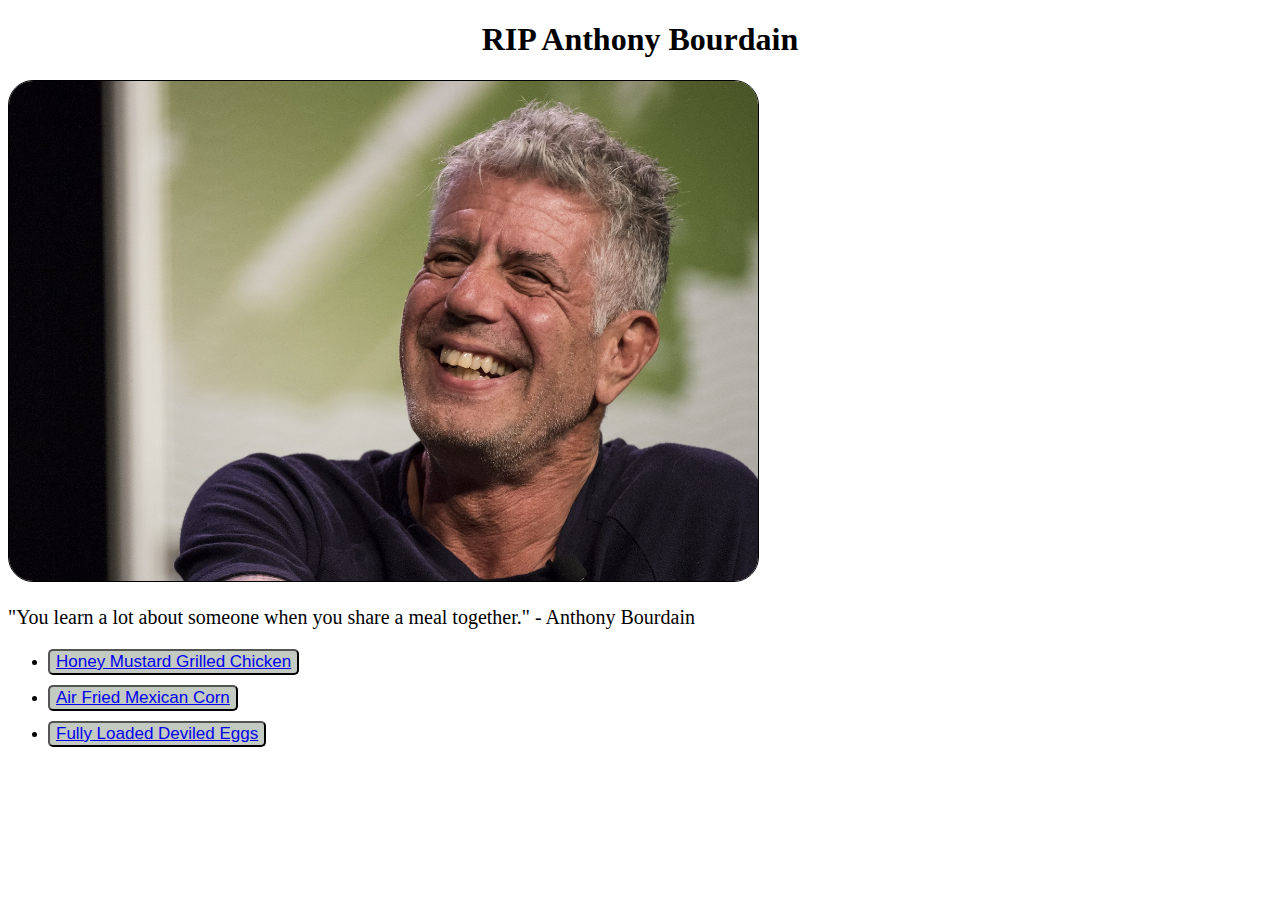
<file: index.html>
<!DOCTYPE html>
<html lang="en">
<head>
    <meta charset="UTF-8">
    <meta http-equiv="X-UA-Compatible" content="IE=edge">
    <meta name="viewport" content="width=device-width, initial-scale=1.0">
    <title>Odin Recipes</title>
    <link rel="stylesheet" href="style.css">
 </head>
<body>
    <h1>RIP Anthony Bourdain</h1>

    <img id="bourdain" src="img/anthony-bourdain.jpg" alt="Anthony Bourdain with a beautiful smile">

    <p class="quote">
        "You learn a lot about someone when you share a meal together." - Anthony Bourdain 
    </p>

    <ul>
        <li class="list"><button class="button"><a href="./recipes/honey-mustard-grilled-chicken.html">Honey Mustard Grilled Chicken</a></button></li>

        <li class="list"><button class="button"><a href="./recipes/air-fried-mexican-corn.html">Air Fried Mexican Corn</a></button></li>

        <li class="list"><button class="button"><a href="./recipes/fully-loaded-deviled-eggs.html">Fully Loaded Deviled Eggs</a></button></li>
    </ul>
</body>
</html>
</file>
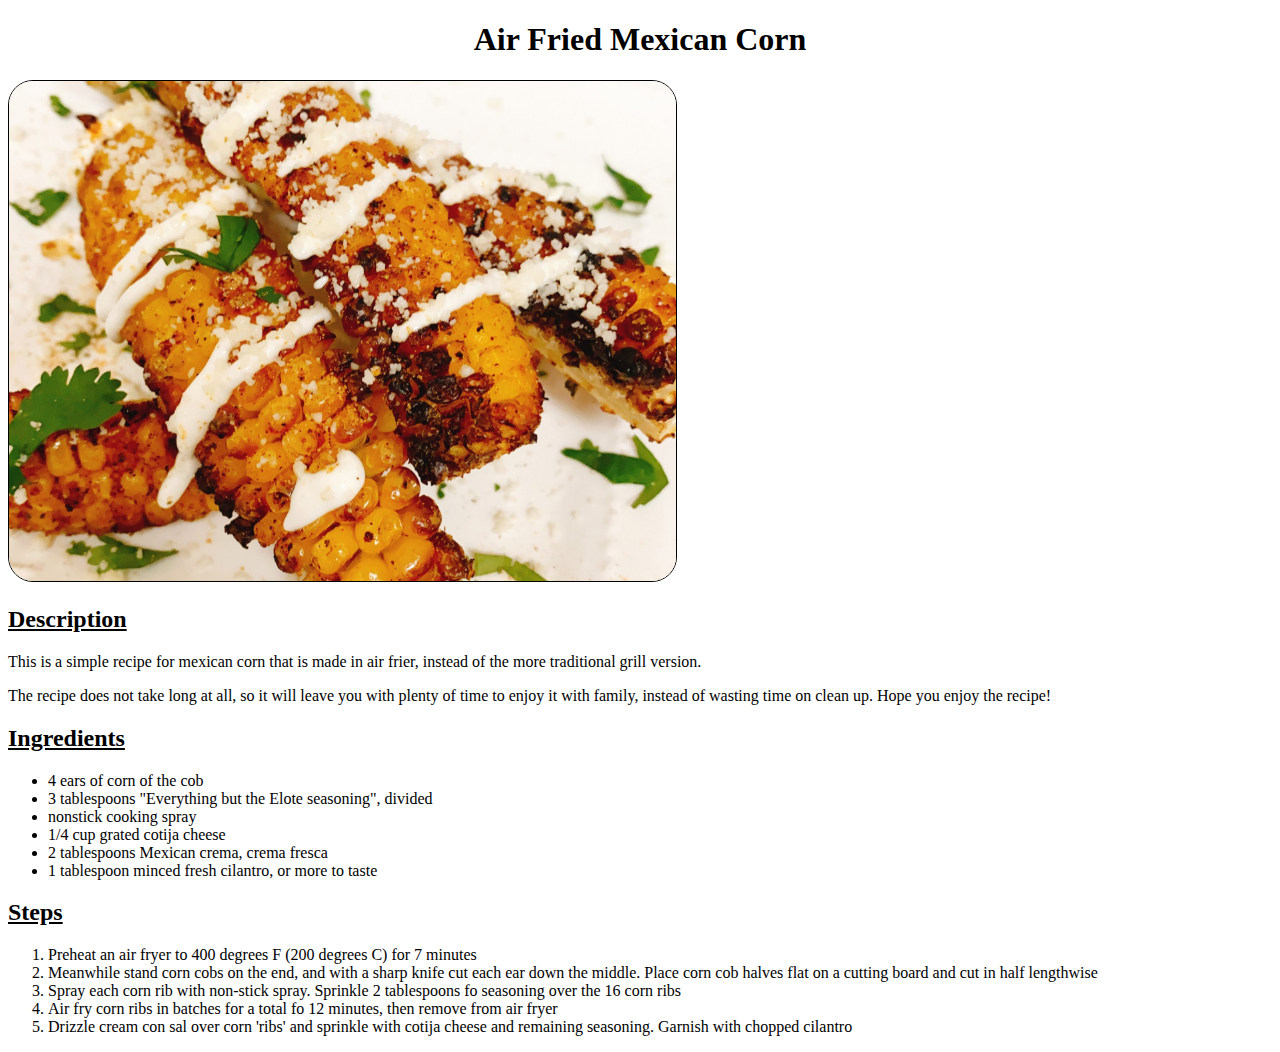
<file: recipes/air-fried-mexican-corn.html>
<!DOCTYPE html>
<html lang="en">
<head>
    <meta charset="UTF-8">
    <meta http-equiv="X-UA-Compatible" content="IE=edge">
    <meta name="viewport" content="width=device-width, initial-scale=1.0">
    <title>Air Fried Mexican Corn</title>
    <link rel="stylesheet" href="../style.css">
</head>
<body>
    <h1>Air Fried Mexican Corn</h1>

    <img src="../img/air-fried-mexican-corn.jpg" alt="Crispy Air Fried Mexican Corn that has been cut into halves">

    <h2>Description</h2>

        <p>This is a simple recipe for mexican corn that is made in air frier, instead of the more traditional grill version.</p>

        <p>The recipe does not take long at all, so it will leave you with plenty of time to enjoy it with family, instead of wasting time on clean up. Hope you enjoy the recipe!
        </p>
    
    <h2>Ingredients</h2>

        <ul>
            <li>4 ears of corn of the cob</li>
            <li>3 tablespoons "Everything but the Elote seasoning", divided</li>
            <li>nonstick cooking spray</li>
            <li>1/4 cup grated cotija cheese</li>
            <li>2 tablespoons Mexican crema, crema fresca</li>
            <li>1 tablespoon minced fresh cilantro, or more to taste</li>
        </ul>

    <h2>Steps</h2>
        
        <ol>
            <li>Preheat an air fryer to 400 degrees F (200 degrees C) for 7 minutes</li>
            <li>Meanwhile stand corn cobs on the end, and with a sharp knife cut each ear down the middle. Place corn cob halves flat on a cutting board and cut in half lengthwise</li>
            <li>Spray each corn rib with non-stick spray. Sprinkle 2 tablespoons fo seasoning over the 16 corn ribs</li>
            <li>Air fry corn ribs in batches for a total fo 12 minutes, then remove from air fryer</li>
            <li>Drizzle cream con sal over corn 'ribs' and sprinkle with cotija cheese and remaining seasoning. Garnish with chopped cilantro</li>
        </ol>
        
    
</body>
</html>
</file>
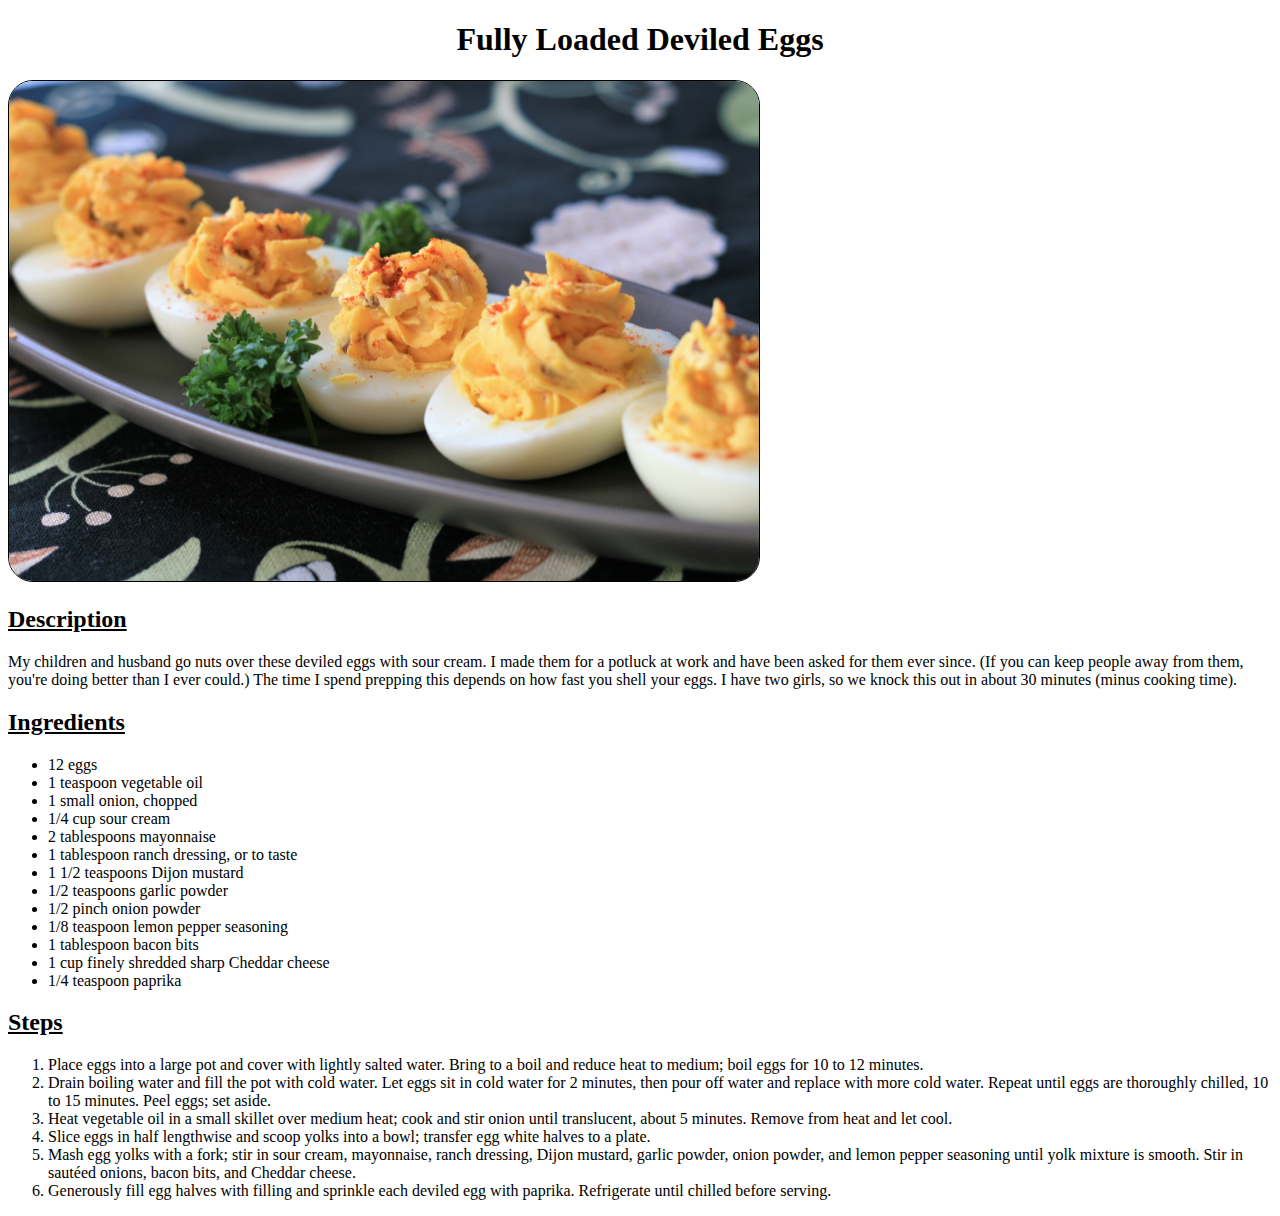
<file: recipes/fully-loaded-deviled-eggs.html>
<!DOCTYPE html>
<html lang="en">
<head>
    <meta charset="UTF-8">
    <meta http-equiv="X-UA-Compatible" content="IE=edge">
    <meta name="viewport" content="width=device-width, initial-scale=1.0">
    <title>Fully Loaded Deviled Eggs</title>
    <link rel="stylesheet" href="../style.css">
</head>
<body>

    <h1>Fully Loaded Deviled Eggs</h1>

    <img src="../img/fully-loaded-deviled-eggs.jpg" alt="Delicious Fully Loaded Deviled Eggs">

    <h2>Description</h2>

        <p>My children and husband go nuts over these deviled eggs with sour cream. I made them for a potluck at work and have been asked for them ever since. (If you can keep people away from them, you're doing better than I ever could.) The time I spend prepping this depends on how fast you shell your eggs. I have two girls, so we knock this out in about 30 minutes (minus cooking time).</p>

    <h2>Ingredients</h2>

        <ul>
            <li>12 eggs</li>
            <li>1 teaspoon vegetable oil</li>
            <li>1 small onion, chopped</li>
            <li>1/4 cup sour cream</li>
            <li>2 tablespoons mayonnaise</li>
            <li>1 tablespoon ranch dressing, or to taste</li>
            <li>1 1/2 teaspoons Dijon mustard</li>
            <li> 1/2 teaspoons garlic powder</li>
            <li>1/2 pinch onion powder</li>
            <li>1/8 teaspoon lemon pepper seasoning</li>
            <li>1 tablespoon bacon bits</li>
            <li>1 cup finely shredded sharp Cheddar cheese</li>
            <li>1/4 teaspoon paprika</li>
        </ul>

    <h2>Steps</h2>

        <ol>
            <li>Place eggs into a large pot and cover with lightly salted water. Bring to a boil and reduce heat to medium; boil eggs for 10 to 12 minutes.</li>
            <li>Drain boiling water and fill the pot with cold water. Let eggs sit in cold water for 2 minutes, then pour off water and replace with more cold water. Repeat until eggs are thoroughly chilled, 10 to 15 minutes. Peel eggs; set aside.</li>
            <li>Heat vegetable oil in a small skillet over medium heat; cook and stir onion until translucent, about 5 minutes. Remove from heat and let cool.</li>
            <li>Slice eggs in half lengthwise and scoop yolks into a bowl; transfer egg white halves to a plate.</li>
            <li>Mash egg yolks with a fork; stir in sour cream, mayonnaise, ranch dressing, Dijon mustard, garlic powder, onion powder, and lemon pepper seasoning until yolk mixture is smooth. Stir in sautéed onions, bacon bits, and Cheddar cheese.</li>
            <li>Generously fill egg halves with filling and sprinkle each deviled egg with paprika. Refrigerate until chilled before serving.</li>
        </ol>


    
</body>
</html>
</file>
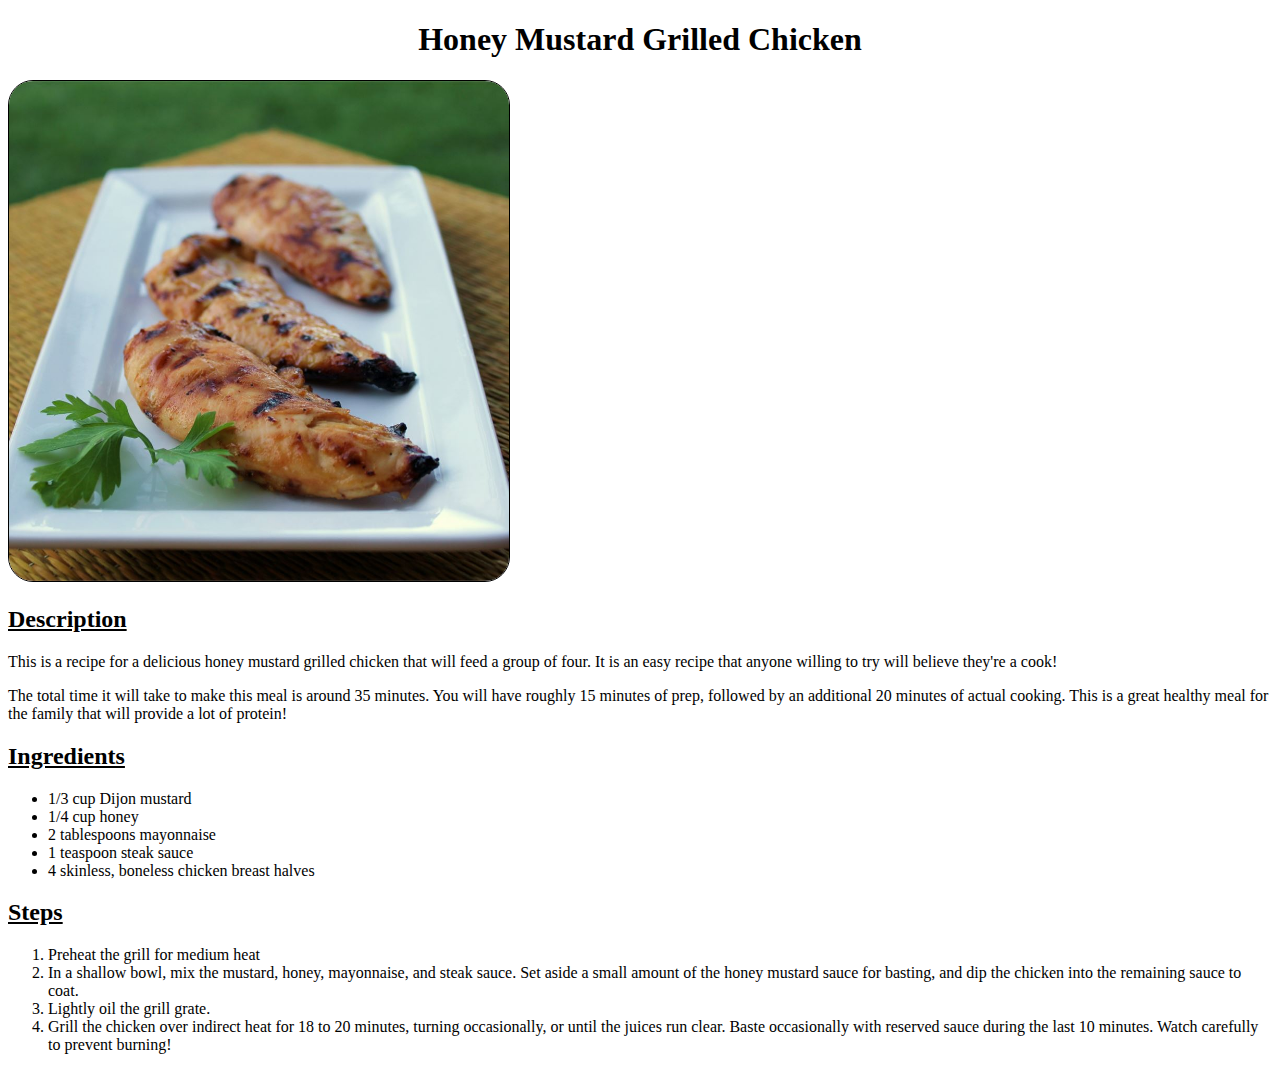
<file: recipes/honey-mustard-grilled-chicken.html>
<!DOCTYPE html>
<html lang="en">
<head>
    <meta charset="UTF-8">
    <meta http-equiv="X-UA-Compatible" content="IE=edge">
    <meta name="viewport" content="width=device-width, initial-scale=1.0">
    <title>Honey Mustard Grilled Chicken</title>
    <link rel="stylesheet" href="../style.css">
</head>
<body>
    <h1>Honey Mustard Grilled Chicken</h1>

    <img src="../img/honey-mustard-grilled-chicken.jpg" alt="Freshly grilled Honey Mustard Chicken">

    <h2>Description</h2>

        <p>This is a recipe for a delicious honey mustard grilled chicken that will feed a group of four. It is an easy recipe that anyone willing to try will believe they're a cook!</p>

        <p>The total time it will take to make this meal is around 35 minutes. You will have roughly 15 minutes of prep, followed by an additional 20 minutes of actual cooking. This is a great healthy meal for the family that will provide a lot of protein!</p>

    <h2>Ingredients</h2>

        <ul>
            <li>1/3 cup Dijon mustard</li>
            <li>1/4 cup honey</li>
            <li>2 tablespoons mayonnaise</li>
            <li>1 teaspoon steak sauce</li>
            <li>4 skinless, boneless chicken breast halves</li>
        </ul>

    <h2>Steps</h2>

        <ol>
            <li>Preheat the grill for medium heat</li>
            <li>In a shallow bowl, mix the mustard, honey, mayonnaise, and steak sauce. Set aside a small amount of the honey mustard sauce for basting, and dip the chicken into the remaining sauce to coat.</li>
            <li>Lightly oil the grill grate.</li>
            <li>Grill the chicken over indirect heat for 18 to 20 minutes, turning occasionally, or until the juices run clear. Baste occasionally with reserved sauce during the last 10 minutes. Watch carefully to prevent burning!</li>
        </ol>
</body>
</html>
</file>
<file: style.css>
h1 {
    text-align:center;
}

h2 {
    text-decoration: underline;
}

img {
    height: 500px;
    width: auto;
    border-radius: 25px;
    border: 1px  solid black;
}

.button {
    font-size: 17px;
    background-color: rgb(194, 202, 194);
    border-radius: 5px;
}

.list {
    margin: 10px;
    margin-left: 0px;
}

#bourdain {
    height: 500px;
    width: auto;
}

.quote {
    font-size: 20px;
}
</file>
